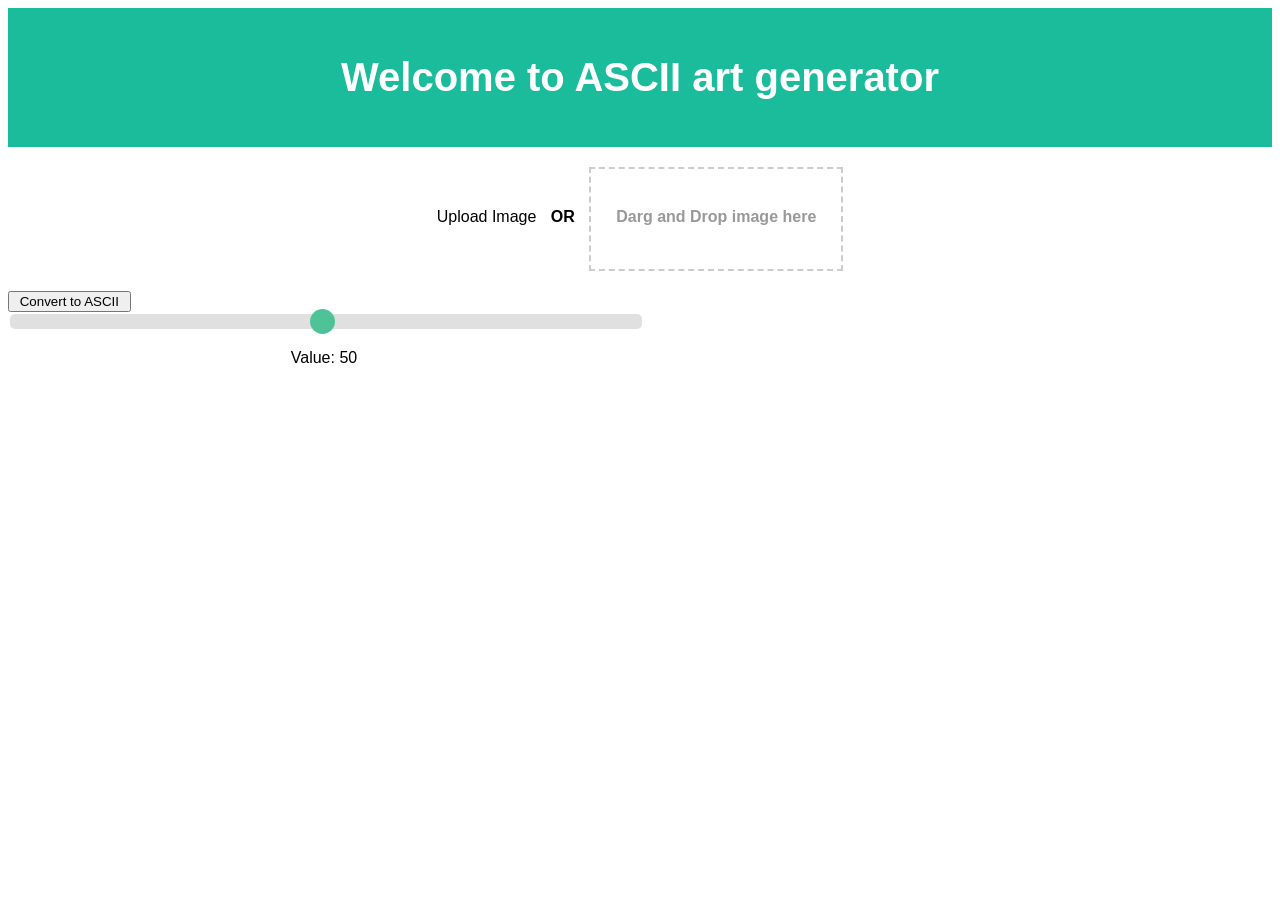
<file: docs/index.html>
<!DOCTYPE html>
<html lang="en">
<head>
    <meta charset="UTF-8">
    <title>Title</title>
    <link rel="stylesheet" href="style.css">
</head>
<body>
    <header>
        <h1>Welcome to ASCII art generator</h1>
    </header>

    <div class="content">
        <div class="uploader">
            <label for="uploadFile" class="btn btn-primary">Upload Image</label>
            <strong>OR</strong>
            <span class="dragBox" >
                Darg and Drop image here
                <input type="file" onChange="dragNdrop(event)"  ondragover="drag()" ondrop="drop()" id="uploadFile"  />
            </span>
        </div>
        <div id="preview"></div>
        <input type="button" id='script' name="scriptbutton" value=" Convert to ASCII " onclick="goPython()">
        <div class="slidecontainer">
            <input type="range" min="1" max="100" value="50" class="slider" id="myRange">
            <p>Value: <span id="demo"></span></p>
        </div>

    </div>
    <script src="http://code.jquery.com/jquery-3.3.1.min.js" integrity="sha256-FgpCb/KJQlLNfOu91ta32o/NMZxltwRo8QtmkMRdAu8=" crossorigin="anonymous"></script>
     <script>
        function goPython(){
            $.ajax({
              url: "MYSCRIPT.py",
             context: document.body
            }).done(function() {
             alert('finished python script');;
            });
        }
    </script>
    <script src="dragndrop.js"></script>
    <script src="slider.js"></script>
</body>
</html>
</file>
<file: docs/style.css>
body {
  font-family: Arial, sans-serif;
}

header {
  padding: 20px;
  text-align: center;
  background: #1abc9c;
  color: white;
  font-size: 20px;

.content {
    display: flex;
    flex-direction: column;
    align-items: center;
    text-align: center;
    justify-content: center;
}

}
.uploader {
    display: block;
    text-align: center;
    padding: 20px;
    strong {
        padding: 0 10px
    }
}
.dragBox {
  width: 250px;
  height: 100px;
  margin: 0 auto;
  position: relative;
  text-align: center;
  font-weight: bold;
  line-height: 95px;
  color: #999;
  border: 2px dashed #ccc;
  display: inline-block;
  transition: transform 0.3s;
  input[type="file"] {
    position: absolute;
    height: 100%;
    width: 100%;
    opacity: 0;
    top: 0;
    left: 0;
  }
}
.draging {
  transform: scale(1.1);
}
#preview {
  text-align: center;
  img {
    max-width: 100%
  }
}

.slidecontainer {
    display: block;
  width: 50%;
  text-align: center;
}

.slider {
  -webkit-appearance: none;
  width: 100%;
  height: 15px;
  border-radius: 5px;
  background: #d3d3d3;
  outline: none;
  opacity: 0.7;
  -webkit-transition: .2s;
  transition: opacity .2s;
}

.slider:hover {
  opacity: 1;
}

.slider::-webkit-slider-thumb {
  -webkit-appearance: none;
  appearance: none;
  width: 25px;
  height: 25px;
  border-radius: 50%;
  background: #04AA6D;
  cursor: pointer;
}

.slider::-moz-range-thumb {
  width: 25px;
  height: 25px;
  border-radius: 50%;
  background: #04AA6D;
  cursor: pointer;
}
</file>
